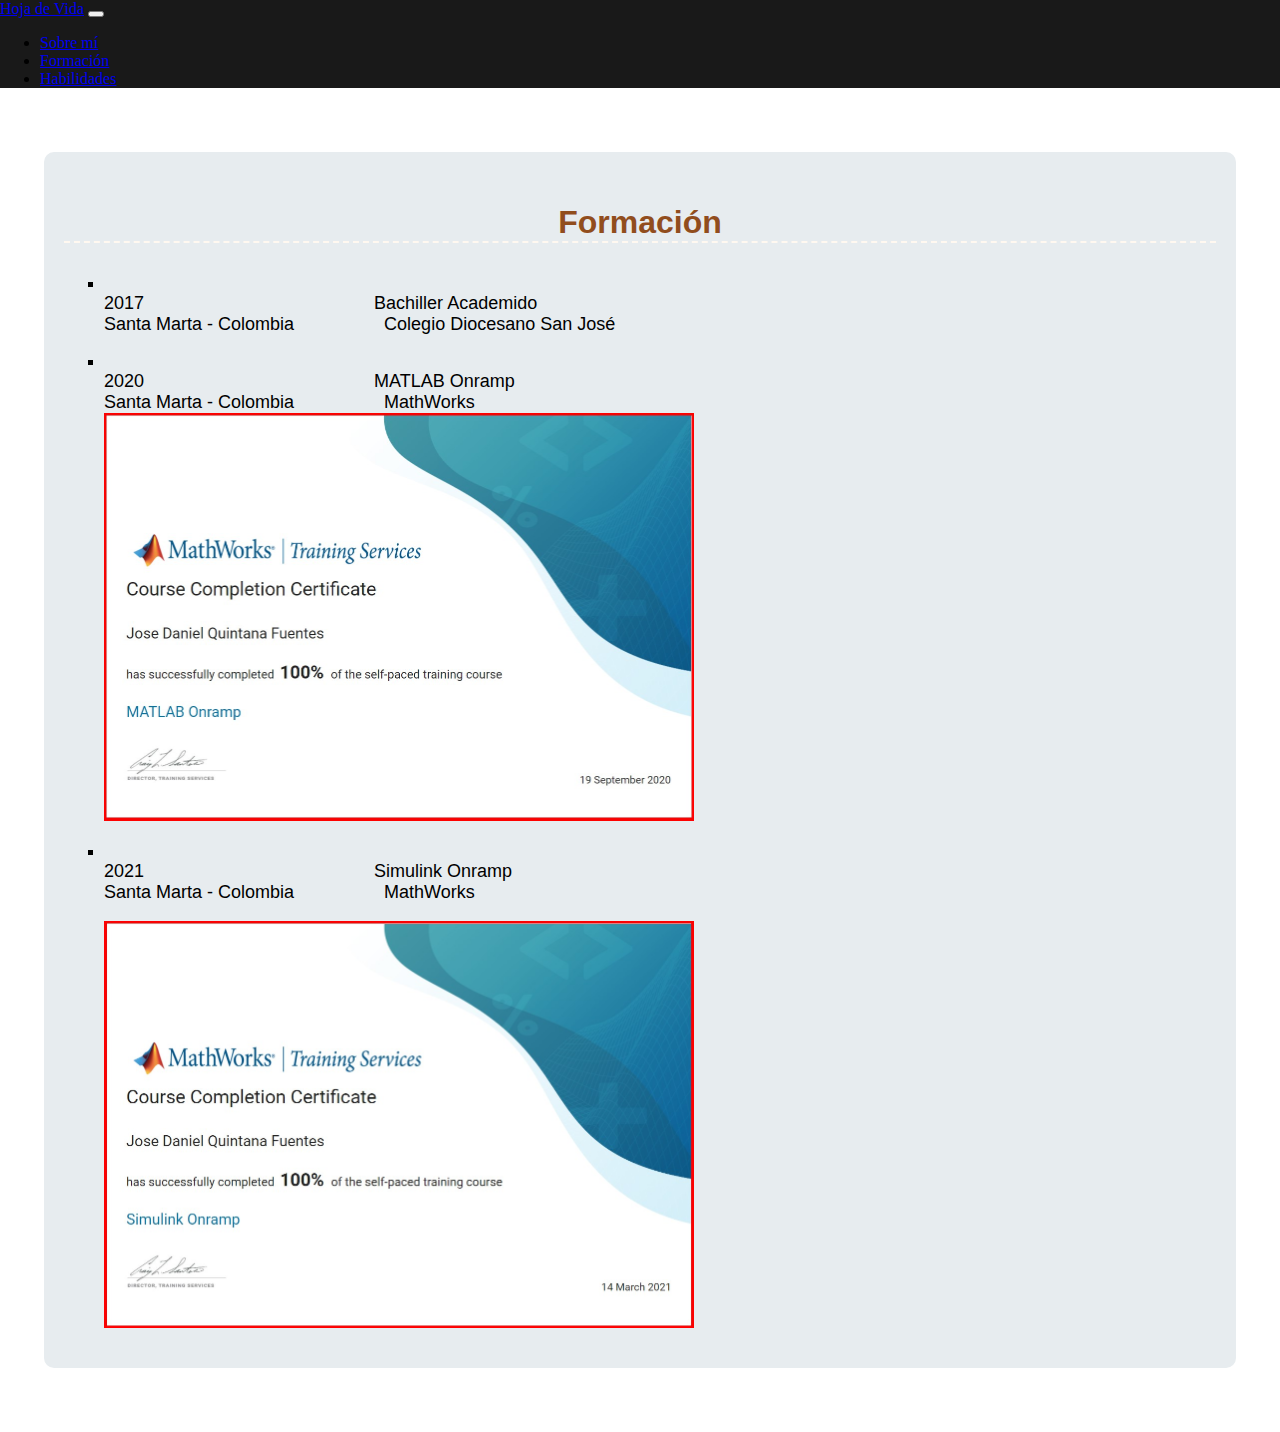
<file: educacion.html>
<!DOCTYPE html>
<html lang="es">
    <head>
        <!-- Bootstrap CSS -->
        <link rel="stylesheet" href="https://bootswatch.com/5/lux/bootstrap.min.css">

        <link type="text/css" rel="stylesheet" href="static/css/main.css"/>

    </head>
    <body>
        <header class="bg-primary">
            <nav class="navbar navbar-expand-lg navbar-dark bg-primary container justify-content-between">
                <a class="navbar-brand" href="index.html">Hoja de Vida</a>
                <button class="navbar-toggler" type="button" data-toggle="collapse" data-target="#navbarColor02" aria-controls="navbarColor02" aria-expanded="false" aria-label="Toggle navigation">
                <span class="navbar-toggler-icon"></span>
                </button>

                <div class="collapse navbar-collapse" id="navbarColor02">
                    <ul class="navbar-nav ml-auto">
                        <li class="nav-item">
                            <a class="nav-link" href="perfil.html">Sobre mí</a>
                        </li>
                        <li class="nav-item">
                            <a class="nav-link" href="educacion.html">Formación</a>
                        </li>
                        <li class="nav-item">
                            <a class="nav-link" href="habilidades.html">Habilidades</a>
                        </li>
                    </ul>
                </div>
            </nav>
        </header>

        <div class="info">
            <p class="tituloSeccion">Formación</p>
            <ul style="list-style-type: square; color: black;">
                <li>
                    <br><p class="info2">2017&nbsp&nbsp&nbsp&nbsp&nbsp&nbsp&nbsp&nbsp&nbsp&nbsp&nbsp&nbsp&nbsp&nbsp&nbsp&nbsp&nbsp&nbsp&nbsp&nbsp&nbsp&nbsp&nbsp&nbsp&nbsp&nbsp&nbsp&nbsp&nbsp&nbsp&nbsp&nbsp&nbsp&nbsp&nbsp&nbsp&nbsp&nbsp&nbsp&nbsp&nbsp&nbsp&nbsp&nbsp&nbsp&nbspBachiller Academido</p><br>
                    <p class="info2">Santa Marta - Colombia &nbsp&nbsp&nbsp&nbsp&nbsp&nbsp&nbsp&nbsp&nbsp&nbsp&nbsp&nbsp&nbsp&nbsp&nbsp&nbsp Colegio Diocesano San José</p><br>
                    <br>
                </li>

                <li>
                    <br><p class="info2">2020&nbsp&nbsp&nbsp&nbsp&nbsp&nbsp&nbsp&nbsp&nbsp&nbsp&nbsp&nbsp&nbsp&nbsp&nbsp&nbsp&nbsp&nbsp&nbsp&nbsp&nbsp&nbsp&nbsp&nbsp&nbsp&nbsp&nbsp&nbsp&nbsp&nbsp&nbsp&nbsp&nbsp&nbsp&nbsp&nbsp&nbsp&nbsp&nbsp&nbsp&nbsp&nbsp&nbsp&nbsp&nbsp&nbspMATLAB Onramp</p><br>
                    <p class="info2">Santa Marta - Colombia &nbsp&nbsp&nbsp&nbsp&nbsp&nbsp&nbsp&nbsp&nbsp&nbsp&nbsp&nbsp&nbsp&nbsp&nbsp&nbsp MathWorks</p><br>
                    <div class="img">
                        <img src="Matlab Onramp.jpg" alt="">
                    </div>
                    <br>
                </li>
                
                <li>
                    <br><p class="info2">2021&nbsp&nbsp&nbsp&nbsp&nbsp&nbsp&nbsp&nbsp&nbsp&nbsp&nbsp&nbsp&nbsp&nbsp&nbsp&nbsp&nbsp&nbsp&nbsp&nbsp&nbsp&nbsp&nbsp&nbsp&nbsp&nbsp&nbsp&nbsp&nbsp&nbsp&nbsp&nbsp&nbsp&nbsp&nbsp&nbsp&nbsp&nbsp&nbsp&nbsp&nbsp&nbsp&nbsp&nbsp&nbsp&nbspSimulink Onramp</p><br>
                    <p class="info2">Santa Marta - Colombia &nbsp&nbsp&nbsp&nbsp&nbsp&nbsp&nbsp&nbsp&nbsp&nbsp&nbsp&nbsp&nbsp&nbsp&nbsp&nbsp MathWorks</p><br>
                    <br>
                    <div class="img">
                        <img src="Simulink Onramp.jpg" alt="">
                    </div>
                </li>
            </ul>
        </div>

    </body>
</html>
</file>
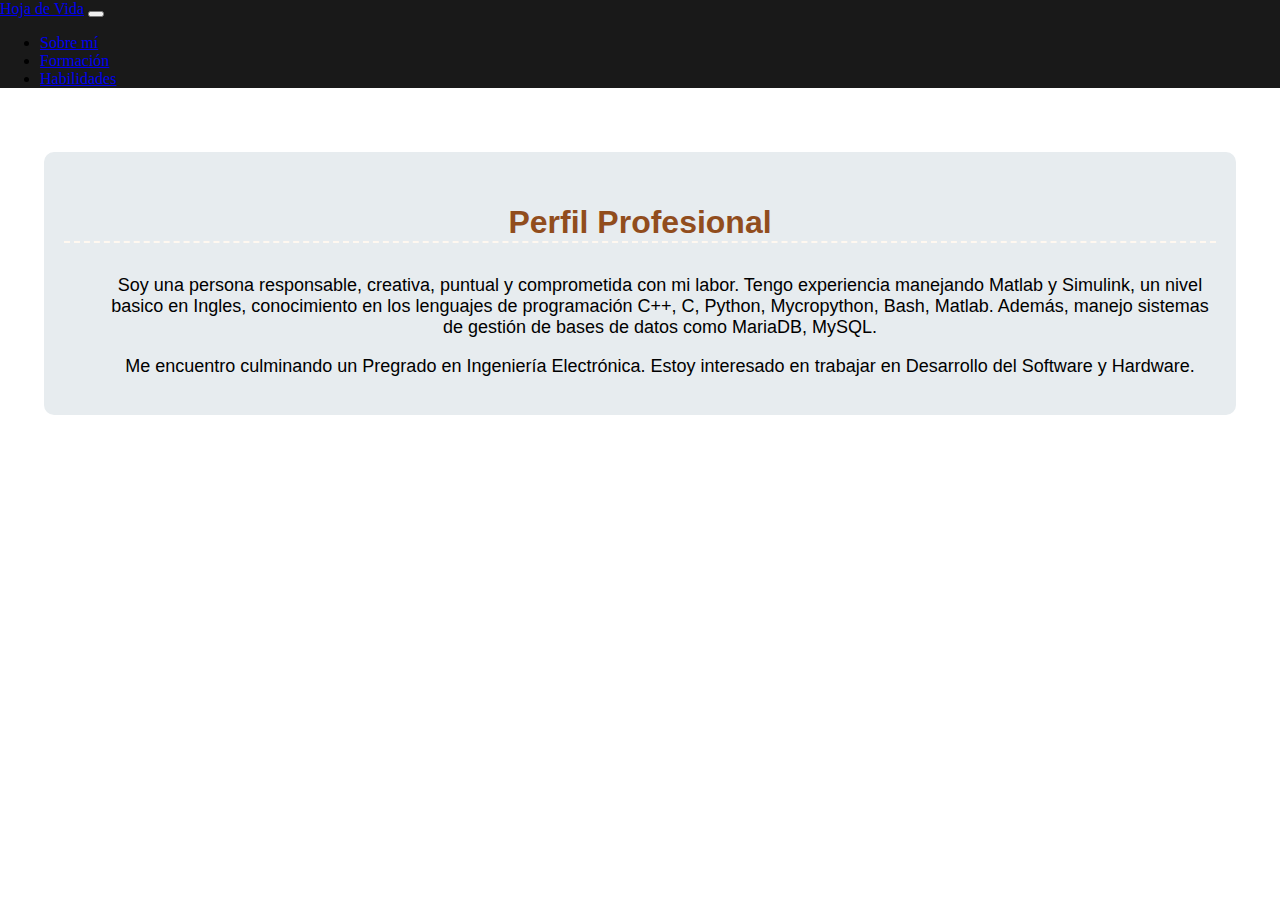
<file: perfil.html>
<!DOCTYPE html>
<html lang="es">
    <head>
        <!-- Bootstrap CSS -->
        <link rel="stylesheet" href="https://bootswatch.com/5/lux/bootstrap.min.css">

        <link type="text/css" rel="stylesheet" href="static/css/main.css"/>

    </head>
    <body>
        <header class="bg-primary">
            <nav class="navbar navbar-expand-lg navbar-dark bg-primary container justify-content-between">
                <a class="navbar-brand" href="index.html">Hoja de Vida</a>
                <button class="navbar-toggler" type="button" data-toggle="collapse" data-target="#navbarColor02" aria-controls="navbarColor02" aria-expanded="false" aria-label="Toggle navigation">
                <span class="navbar-toggler-icon"></span>
                </button>

                <div class="collapse navbar-collapse" id="navbarColor02">
                    <ul class="navbar-nav ml-auto">
                        <li class="nav-item">
                            <a class="nav-link" href="perfil.html">Sobre mí</a>
                        </li>
                        <li class="nav-item">
                            <a class="nav-link" href="educacion.html">Formación</a>
                        </li>
                        <li class="nav-item">
                            <a class="nav-link" href="habilidades.html">Habilidades</a>
                        </li>
                    </ul>
                </div>
            </nav>
        </header>

        <div class="info">
            <p class="tituloSeccion">Perfil Profesional</p>
            <ul style="font-size: large; font-family: 'Roboto Condensed', sans-serif; color: #000;"">
                <p style="text-align: center;">Soy una persona responsable, creativa, puntual y comprometida con mi labor. Tengo experiencia manejando Matlab y Simulink, un nivel basico en Ingles, conocimiento en los lenguajes de programación C++, C, Python, Mycropython, Bash, Matlab. Además, manejo sistemas de gestión de bases de datos como MariaDB, MySQL.</p>
                <p style="text-align: center;">Me encuentro culminando un Pregrado en Ingeniería Electrónica. Estoy interesado en trabajar en Desarrollo del Software y Hardware.</p>
            </ul>
        </div>

    </body>
</html>
</file>
<file: static/css/main.css>
header {
    background: rgba(0,0,0,0.9);
    width: 100%;
}

body {
    margin: 0;
    padding: 0;
    background: #ffffff;
}

.name {
    width: 100%;
    height: 300px;
    background: #E7ECEF;
}

.name .img {
    position: absolute;  
    top: 10%;
    right: 18%;
    width: auto;
    height: auto;
    border-radius: 40%;
    overflow: hidden;

}

.name .img img { 
    width: 256px;
    height: 192px;  
}


.name .content {
    width: 50%;
    height: 50%;
    padding-top: 80px;
    position: absolute;
    bottom: 45%;
    left: 25%;
}

.name .content .p-1 {
    color: black;
    font-family: 'Roboto Condensed', sans-serif;
    font-weight: bolder;
    font-size: 50px;
}

.name .content .p-2 {
    color: black;
    font-family: 'Roboto Condensed', sans-serif;
    font-weight: bolder;
    font-size: 25px;
}

.info {
    width: 90%;
    height: auto;
    background: #E7ECEF; 
    margin:5% auto;
    padding: 20px;
    border-radius: 10px;
}

.info .img img { 
    width: 590px;
    height: 407.5px;  
}


.info .tituloSeccion {
    color: #914D1D;
    font-family: 'Roboto Condensed', sans-serif;
    font-size: xx-large;
    text-align: center;
    font-weight: bolder; 
    border-bottom: 2px #FFF8F0 dashed;

}

.info .tituloInfo {
    color: #914D1D;
    font-family: 'Roboto Condensed', sans-serif;
    font-weight: bolder;
    font-size: large;
    display: inline;
    margin-right: 20px;
}

.info .infoInfo {
    color: #000000;
    font-family: 'Roboto Condensed', sans-serif;
    font-weight: normal;
    font-size: large;
    display: inline;
}

.info .info2 {
    color: #000000;
    right: 80%;
    font-family: 'Roboto Condensed', sans-serif;
    font-size: large;
    display: inline;

    

}
</file>
